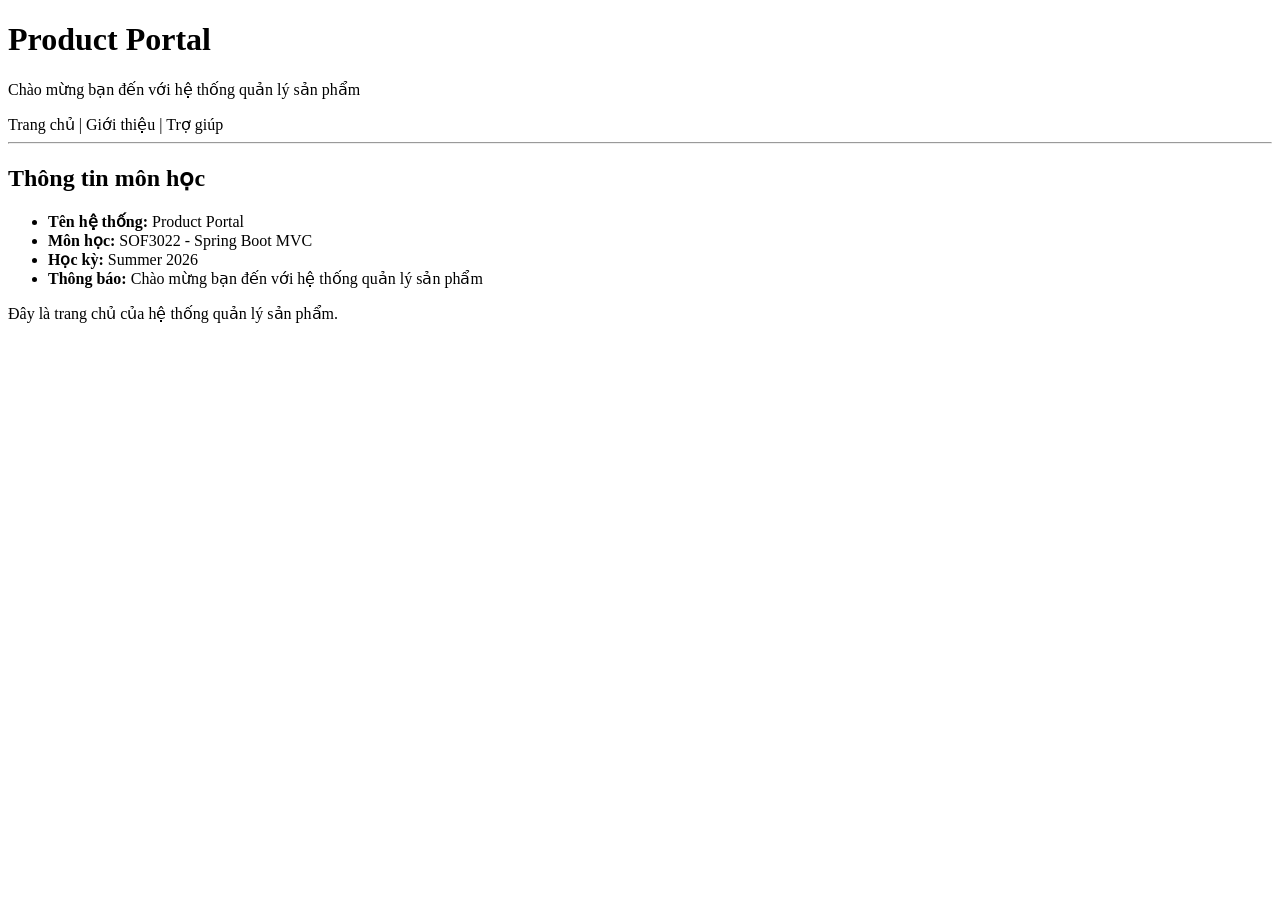
<file: src/main/resources/templates/home/index.html>
<!DOCTYPE html>
<html lang="vi" xmlns:th="http://www.thymeleaf.org">
<head>
    <meta charset="UTF-8">
    <title th:text="${appName} + ' - Trang chủ'">Product Portal - Trang chủ</title>
    <link rel="stylesheet" th:href="@{/style.css}">
</head>
<body>
<div class="page">
    <h1 th:text="${appName}">Product Portal</h1>
    <p class="message" th:text="${message}">Chào mừng bạn đến với hệ thống quản lý sản phẩm</p>

    <nav>
        <a th:href="@{/home/index}" class="active">Trang chủ</a> |
        <a th:href="@{/home/about}">Giới thiệu</a> |
        <a th:href="@{/home/help}">Trợ giúp</a>
    </nav>

    <hr>

    <h2>Thông tin môn học</h2>
    <ul>
        <li><b>Tên hệ thống:</b> <span th:text="${appName}">Product Portal</span></li>
        <li><b>Môn học:</b> <span th:text="${subject}">SOF3022 - Spring Boot MVC</span></li>
        <li><b>Học kỳ:</b> <span th:text="${semester}">Summer 2026</span></li>
        <li><b>Thông báo:</b> <span th:text="${message}">Chào mừng bạn đến với hệ thống quản lý sản phẩm</span></li>
    </ul>

    <p>Đây là trang chủ của hệ thống quản lý sản phẩm.</p>
</div>
</body>
</html>
</file>
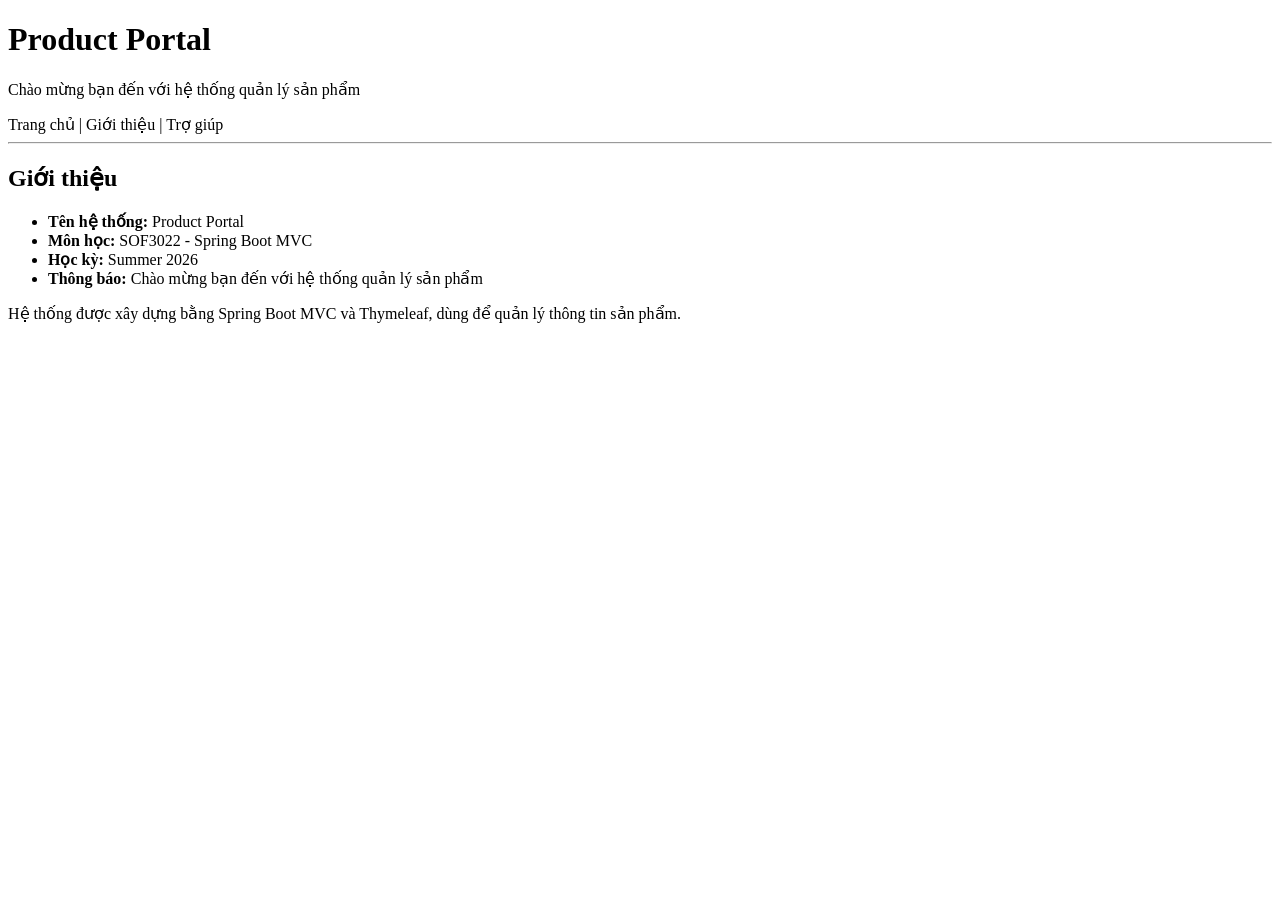
<file: src/main/resources/templates/home/about.html>
<!DOCTYPE html>
<html lang="vi" xmlns:th="http://www.thymeleaf.org">
<head>
    <meta charset="UTF-8">
    <title th:text="${appName} + ' - Giới thiệu'">Product Portal - Giới thiệu</title>
    <link rel="stylesheet" th:href="@{/style.css}">
</head>
<body>
<div class="page">
    <h1 th:text="${appName}">Product Portal</h1>
    <p class="message" th:text="${message}">Chào mừng bạn đến với hệ thống quản lý sản phẩm</p>

    <nav>
        <a th:href="@{/home/index}">Trang chủ</a> |
        <a th:href="@{/home/about}" class="active">Giới thiệu</a> |
        <a th:href="@{/home/help}">Trợ giúp</a>
    </nav>

    <hr>

    <h2>Giới thiệu</h2>
    <ul>
        <li><b>Tên hệ thống:</b> <span th:text="${appName}">Product Portal</span></li>
        <li><b>Môn học:</b> <span th:text="${subject}">SOF3022 - Spring Boot MVC</span></li>
        <li><b>Học kỳ:</b> <span th:text="${semester}">Summer 2026</span></li>
        <li><b>Thông báo:</b> <span th:text="${message}">Chào mừng bạn đến với hệ thống quản lý sản phẩm</span></li>
    </ul>

    <p>Hệ thống được xây dựng bằng Spring Boot MVC và Thymeleaf,
       dùng để quản lý thông tin sản phẩm.</p>
</div>
</body>
</html>
</file>
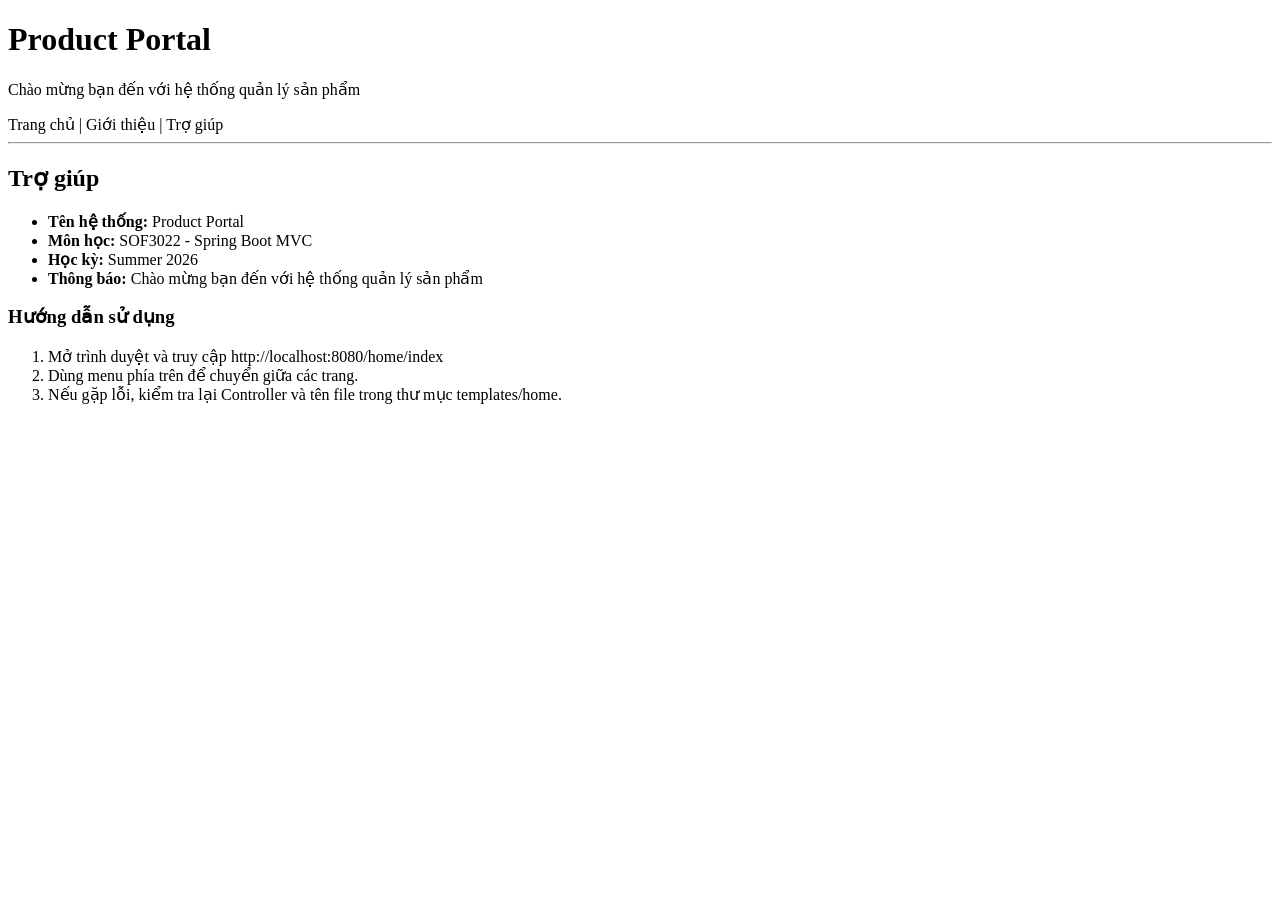
<file: src/main/resources/templates/home/help.html>
<!DOCTYPE html>
<html lang="vi" xmlns:th="http://www.thymeleaf.org">
<head>
    <meta charset="UTF-8">
    <title th:text="${appName} + ' - Trợ giúp'">Product Portal - Trợ giúp</title>
    <link rel="stylesheet" th:href="@{/style.css}">
</head>
<body>
<div class="page">
    <h1 th:text="${appName}">Product Portal</h1>
    <p class="message" th:text="${message}">Chào mừng bạn đến với hệ thống quản lý sản phẩm</p>

    <nav>
        <a th:href="@{/home/index}">Trang chủ</a> |
        <a th:href="@{/home/about}">Giới thiệu</a> |
        <a th:href="@{/home/help}" class="active">Trợ giúp</a>
    </nav>

    <hr>

    <h2>Trợ giúp</h2>
    <ul>
        <li><b>Tên hệ thống:</b> <span th:text="${appName}">Product Portal</span></li>
        <li><b>Môn học:</b> <span th:text="${subject}">SOF3022 - Spring Boot MVC</span></li>
        <li><b>Học kỳ:</b> <span th:text="${semester}">Summer 2026</span></li>
        <li><b>Thông báo:</b> <span th:text="${message}">Chào mừng bạn đến với hệ thống quản lý sản phẩm</span></li>
    </ul>

    <h3>Hướng dẫn sử dụng</h3>
    <ol>
        <li>Mở trình duyệt và truy cập <a th:href="@{/home/index}">http://localhost:8080/home/index</a></li>
        <li>Dùng menu phía trên để chuyển giữa các trang.</li>
        <li>Nếu gặp lỗi, kiểm tra lại Controller và tên file trong thư mục templates/home.</li>
    </ol>
</div>
</body>
</html>
</file>
